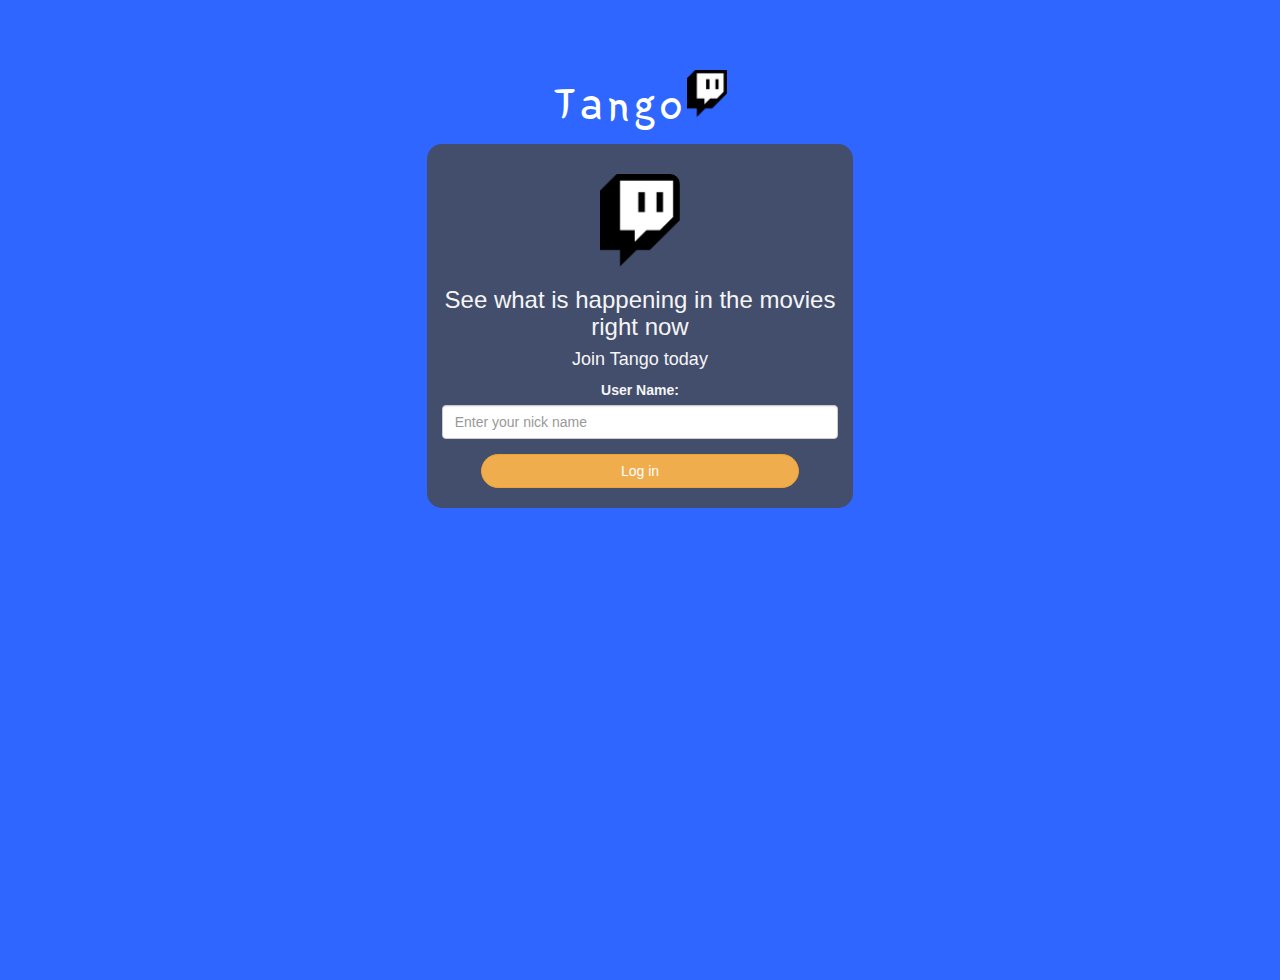
<file: index.html>
<!DOCTYPE html>
<html>
<head>
	<title>Tango</title>
<link href="https://fonts.googleapis.com/css?family=Yeon+Sung&display=swap" rel="stylesheet"><meta name="viewport" content="width=device-width, initial-scale=1">

<link rel="stylesheet" href="https://maxcdn.bootstrapcdn.com/bootstrap/3.4.0/css/bootstrap.min.css">
<script src="https://ajax.googleapis.com/ajax/libs/jquery/3.4.1/jquery.min.js"></script>
<script src="https://maxcdn.bootstrapcdn.com/bootstrap/3.4.0/js/bootstrap.min.js"></script>

<link rel="stylesheet" type="text/css" href="style.css">
<link rel="icon" href="tangoo.png">
<script src="kwitter.js"></script>
</head>
<body>
<center>
	<h1 class="header">	
		Tango<sup>
	<img src="tangoo.png">
	</sup>
</h1>
	<div class="col-lg-4 col-md-6 col-sm-6 col-xs-11 login_div">
	<img src="tangoo.png" class="logo">
		<h3 >See what is happening in the movies right now</h3>
		<h4 >Join Tango today</h4>
		<div class="form-group">
		  <label >User Name:</label>
		  <input type="text" id="username" placeholder="Enter your nick name " class="form-control">

		</div>
		<button onclick="adduser()" id="login_button" class="btn btn-warning">Log in</button>
		<br><br>
	</div>
</center>
</body>
</html>
</file>
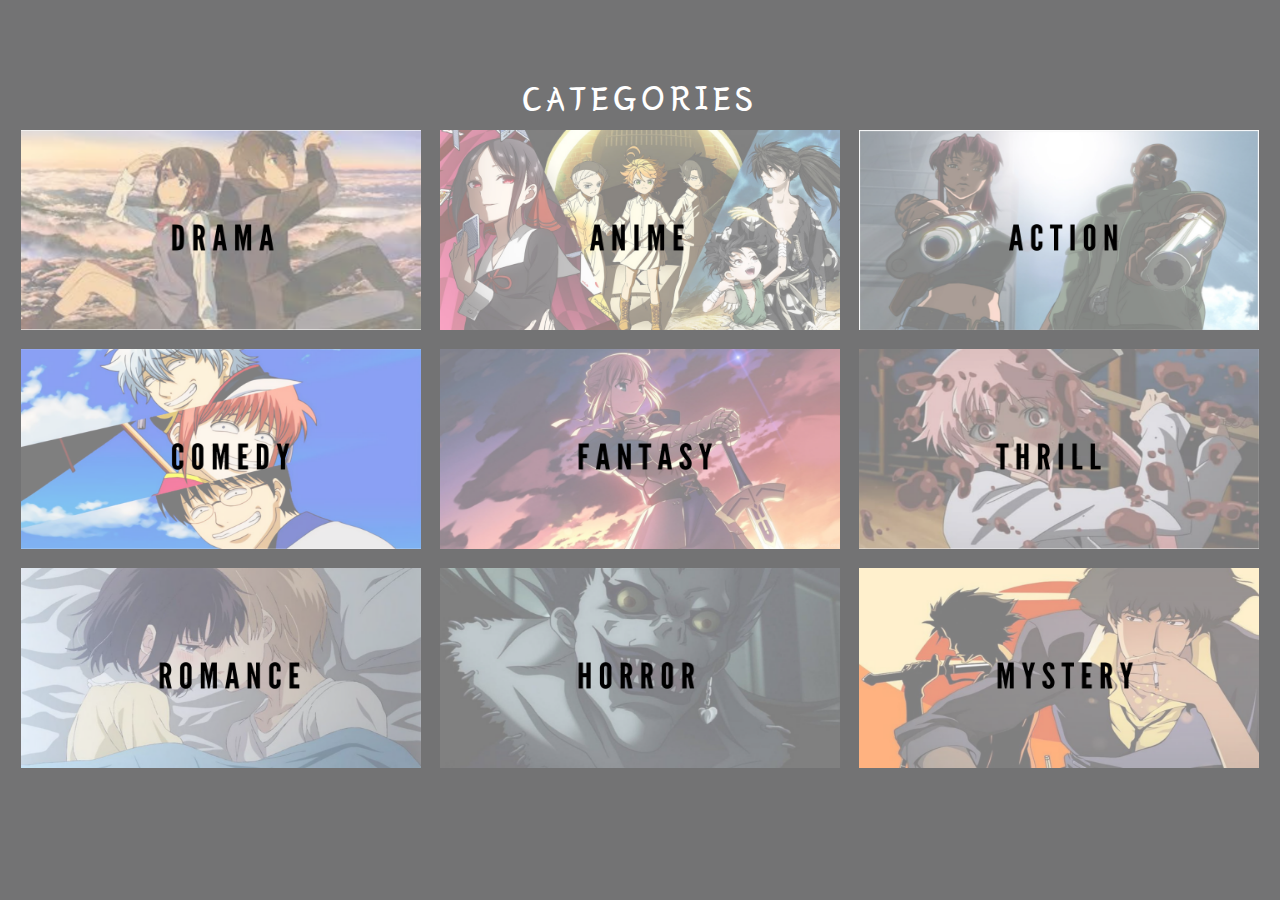
<file: category.html>
<html>
    
<head>
    <title>categories of movies</title>
    <link href="https://fonts.googleapis.com/css?family=Yeon+Sung&display=swap" rel="stylesheet"><meta name="viewport" content="width=device-width, initial-scale=1">

<link rel="stylesheet" href="https://maxcdn.bootstrapcdn.com/bootstrap/3.4.0/css/bootstrap.min.css">
<script src="https://ajax.googleapis.com/ajax/libs/jquery/3.4.1/jquery.min.js"></script>
<script src="https://maxcdn.bootstrapcdn.com/bootstrap/3.4.0/js/bootstrap.min.js"></script>

<link rel="stylesheet" type="text/css" href="category.css">
<link rel="icon" href="tangoo.png">
</head>
<body>
    <h1>CATEGORIES</h1>
    <span>
    <a  href="#" id="drama" onclick="drama()"><input type="image" src="drama.png" width="400" height="200" id="drama" ></a>
    <a  href="#" id="anime" onclick="anime()"><input type="image" src="anime.png" width="400" height="200" id="anime" ></a>
    <a  href="#" id="action" onclick="action()"><input type="image" src="anime (1).png" width="400" height="200" id="action"></a>
    <a  href="#" id="comedy" onclick="comedy()"><input type="image" src="anime (2).png" width="400" height="200" id="comde"></a>
    <a  href="#" id="fantasy" onclick="fantasy()"><input type="image" src="anime (3).png" width="400" height="200" id="fantasy"></a>
    <a  href="#" id="thrill" onclick="thrill()"><input type="image" src="anime (4).png" width="400" height="200" id="thrill"></a>
    <a  href="#" id="romance" onclick="romance()"><input type="image" src="anime (5).png" width="400" height="200" id="romance"></a>
    <a  href="#" id="horror" onclick="horror()"><input type="image" src="anime (6).png" width="400" height="200" id="horror"></a>
    <a  href="#" id="mystery>" onclick="mystery()"><input type="image" src="anime (7).png" width="400" height="200" id="mystery"></a>
    </span>
    <script src="category.js"></script>

</body>
</html>
</file>
<file: style.css>
html, body
{
  height: 100%;
  margin: 0;
}

body
{
     color: whitesmoke ;
	background: rgb(46, 102, 255);
	
}

.header
{
	color: white;font-family: 'Yeon Sung';font-size: 45px;letter-spacing: 5px;margin-top: 80px;
}
.header img
{
	width: 40px;margin-left: -15px;
}

.login_div
{
	background: rgba(73, 73, 73, 0.8);float: none;border-radius: 15px;
}

.logo
{
	width: 80px;margin-top: 30px;border-radius: 10px;
}

#login_button
{
	width: 80%;border-radius: 20px;
	
}

.room_name
{
	cursor: pointer;
	font-size: 20px;
}


#logout
{
	font-size: 20px; float: right;
}


#output
{
	padding: 10px; width:80%;background: rgba(173, 173, 173, 0.8);border-radius: 15px;
}

.input_div_room_page
{
	width: 80%;
}

.input_div label
{
	color: white;font-size: 20px;
}


.input_div_message_page
{
	position: fixed;bottom: 0px;width: 100%;background: rgba(255,255,255,0.8);
}
.input_div_message_page label
{
	color: black;
}
.input_div_message_page #msg
{
	width: 80%;
}
.input_div_message_page button
{
	margin-top: 15px;
	width: 50%; 
}
.color_white
{
	color: white
}

.user_tick
{
	width:20px;
}
.message_h4
{
	padding-left:5px;color:grey;
}
</file>
<file: category.css>
body
{
     color: whitesmoke ;
	background: rgb(115, 115, 116);
	text-align: center;
	color: white;font-family: 'Yeon Sung';font-size: 45px;letter-spacing: 5px;margin-top: 80px;

}
</file>
